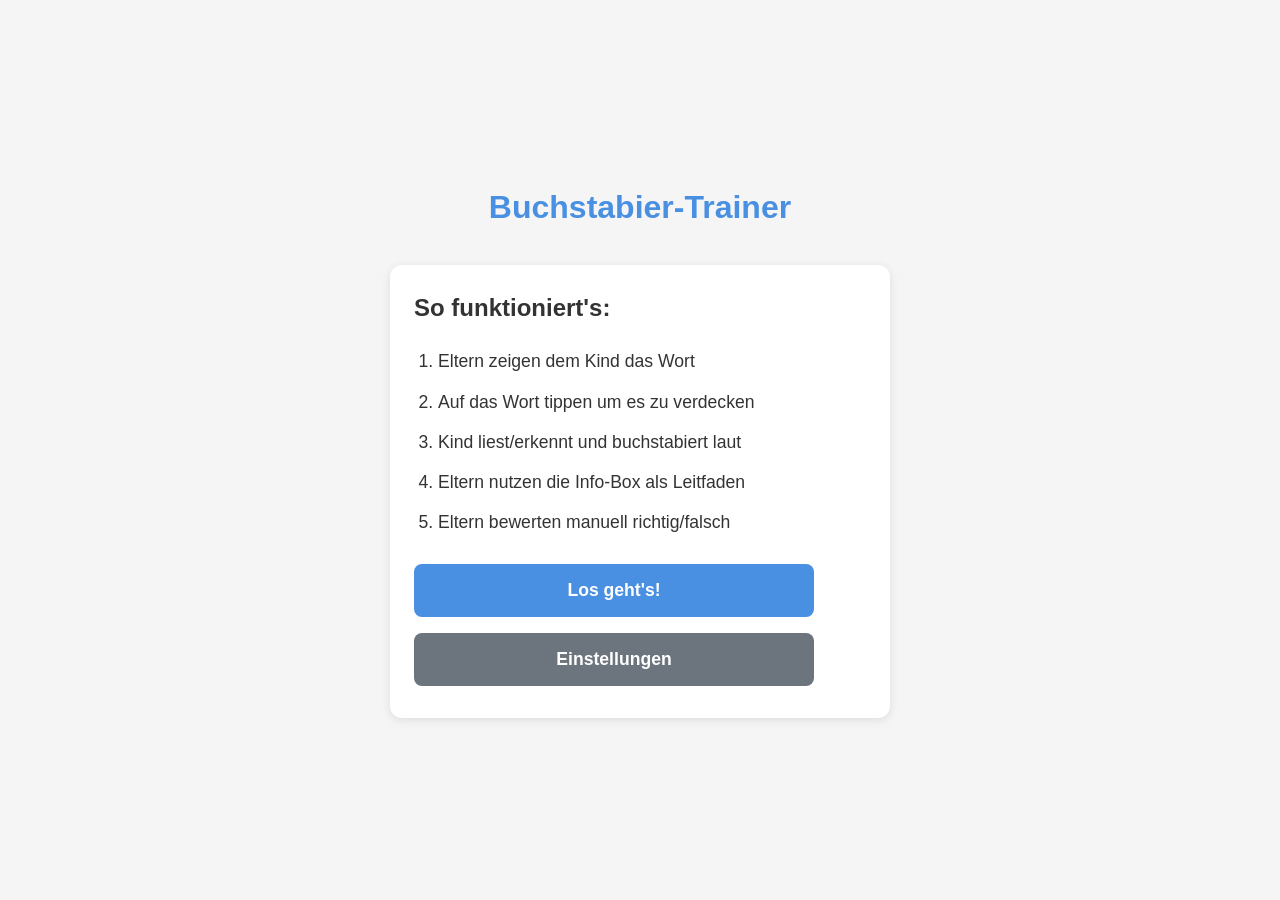
<file: index.html>
<!DOCTYPE html>
<html lang="de">
<head>
    <meta charset="UTF-8">
    <meta name="viewport" content="width=device-width, initial-scale=1.0">
    <meta name="description" content="Buchstabier-Trainer für Grundschulkinder">
    <title>Buchstabier-Trainer</title>
    <link rel="stylesheet" href="styles.css">
</head>
<body>
    <!-- Startscreen / Anleitung -->
    <div id="startScreen" class="screen active">
        <div class="container">
            <h1>Buchstabier-Trainer</h1>
            <div class="instructions">
                <h2>So funktioniert's:</h2>
                <ol>
                    <li>Eltern zeigen dem Kind das Wort</li>
                    <li>Auf das Wort tippen um es zu verdecken</li>
                    <li>Kind liest/erkennt und buchstabiert laut</li>
                    <li>Eltern nutzen die Info-Box als Leitfaden</li>
                    <li>Eltern bewerten manuell richtig/falsch</li>
                </ol>
                <button class="btn btn-primary" onclick="app.startSession()">Los geht's!</button>
                <button class="btn btn-secondary" onclick="app.showSettings()">Einstellungen</button>
            </div>
        </div>
    </div>

    <!-- Einstellungen -->
    <div id="settingsScreen" class="screen">
        <div class="container">
            <h1>Einstellungen</h1>
            <div class="settings-group">
                <label>
                    <span>Klassenstufe:</span>
                    <select id="gradeSelect">
                        <option value="1">Klasse 1</option>
                        <option value="2">Klasse 2</option>
                        <option value="3">Klasse 3</option>
                        <option value="4">Klasse 4</option>
                    </select>
                </label>
            </div>
            <div class="settings-group">
                <label>
                    <span>Übungsrundengröße: <span id="sessionSizeValue">5</span><span> Wörter</span></span>
                    <input type="range" id="sessionSizeSelect" min="4" max="10" value="5" step="1">
                </label>
            </div>
            <div class="settings-group">
                <button class="btn btn-primary" onclick="app.saveSettings()">Speichern</button>
                <button class="btn btn-secondary" onclick="app.showStartScreen()">Zurück</button>
            </div>
            <div class="settings-group">
                <button class="btn btn-secondary" onclick="app.shareLink()">Auf anderem Gerät weitermachen</button>
            </div>
        </div>
    </div>

    <!-- Hauptscreen: Wortkarte -->
    <div id="wordScreen" class="screen">
        <div class="container">
            <div class="uebungsrunde-progress">
                <span id="progressText">Wort 1 von 5</span>
            </div>
            
            <div class="card-container">
                <div id="wordCard" class="card" onclick="app.flipCard()">
                    <div class="card-front">
                        <div class="card-hint">ℹ️ Drauftippen zum Verstecken</div>
                        <div class="word-display" id="wordDisplay">Haus</div>
                    </div>
                    <div class="card-back">
                        <div class="info-box">
                            <h3>Info für Eltern</h3>
                            <ul class="checklist">
                                <li id="wordType">Groß oder klein? Substantiv</li>
                                <li>Wort buchstabieren lassen</li>
                                <li>Ablenkungsfrage: (z.B. <span id="distractionQuestion">Welche Farbe haben deine Socken?</span>)</li>
                                <li>Wort nochmal buchstabieren lassen</li>
                                <li id="optionalStep">(optional) Bist du sicher?</li>
                            </ul>
                        </div>
                    </div>
                </div>
            </div>

            <div class="action-buttons">
                <button class="btn btn-success" onclick="app.nextWord()">Nächstes Wort</button>
                <button id="repeatWordButton" class="btn btn-warning" onclick="app.repeatWord()">Beim nächsten Mal nochmal anzeigen</button>
            </div>
        </div>
    </div>

    <!-- Übungsrunde Ende -->
    <div id="endScreen" class="screen">
        <div class="container">
            <h1>Übungsrunde fertig! 🎉</h1>
            <div id="confetti"></div>
            <button class="btn btn-primary" onclick="app.newSession()">Neue Übungsrunde starten</button>
            <button class="btn btn-secondary" onclick="app.showStartScreen()">Zur Startseite</button>
        </div>
    </div>

    <!-- Share Link Modal -->
    <div id="shareModal" class="modal">
        <div class="modal-content">
            <h2>Auf anderem Gerät weitermachen</h2>
            <p>Kopiere diesen Link und öffne ihn auf einem anderen Gerät:</p>
            <div class="link-container">
                <input type="text" id="shareLinkInput" readonly>
                <button class="btn btn-primary" onclick="app.copyLink()">Kopieren</button>
            </div>
            <button class="btn btn-secondary" onclick="app.closeShareModal()">Schließen</button>
        </div>
    </div>

    <script src="wordlists.js"></script>
    <script src="app.js"></script>
</body>
</html>
</file>
<file: styles.css>
* {
    margin: 0;
    padding: 0;
    box-sizing: border-box;
}

:root {
    --primary-color: #4A90E2;
    --success-color: #5CB85C;
    --warning-color: #F0AD4E;
    --text-color: #333;
    --bg-color: #F5F5F5;
    --card-bg: #FFFFFF;
    --shadow: 0 2px 10px rgba(0,0,0,0.1);
}

body {
    font-family: -apple-system, BlinkMacSystemFont, 'Segoe UI', Roboto, Oxygen, Ubuntu, Cantarell, sans-serif;
    background-color: var(--bg-color);
    color: var(--text-color);
    line-height: 1.6;
    overflow-x: hidden;
}

.container {
    max-width: 100%;
    padding: 20px;
    min-height: 100vh;
    display: flex;
    flex-direction: column;
    justify-content: center;
    align-items: center;
}

.screen {
    display: none;
    width: 100%;
    min-height: 100vh;
}

.screen.active {
    display: flex;
    flex-direction: column;
}

h1 {
    font-size: 2rem;
    margin-bottom: 2rem;
    text-align: center;
    color: var(--primary-color);
}

h2 {
    font-size: 1.5rem;
    margin-bottom: 1rem;
}

h3 {
    font-size: 1.2rem;
    margin-bottom: 1rem;
}

/* Buttons */
.btn {
    padding: 16px 32px;
    font-size: 1.1rem;
    border: none;
    border-radius: 8px;
    cursor: pointer;
    font-weight: 600;
    min-height: 48px;
    width: 100%;
    max-width: 400px;
    margin: 8px 0;
    transition: transform 0.1s, opacity 0.2s;
    touch-action: manipulation;
}

.btn:active {
    transform: scale(0.98);
    opacity: 0.9;
}

.btn-primary {
    background-color: var(--primary-color);
    color: white;
}

.btn-secondary {
    background-color: #6C757D;
    color: white;
}

.btn-success {
    background-color: var(--success-color);
    color: white;
}

.btn-warning {
    background-color: var(--warning-color);
    color: white;
}

/* Instructions */
.instructions {
    background: var(--card-bg);
    padding: 24px;
    border-radius: 12px;
    box-shadow: var(--shadow);
    max-width: 500px;
    width: 100%;
}

.instructions ol {
    margin: 20px 0;
    padding-left: 24px;
}

.instructions li {
    margin: 12px 0;
    font-size: 1.1rem;
}

/* Settings */
.settings-group {
    background: var(--card-bg);
    padding: 20px;
    margin: 12px 0;
    border-radius: 8px;
    box-shadow: var(--shadow);
    width: 100%;
    max-width: 500px;
}

.settings-group label {
    display: flex;
    align-items: center;
    justify-content: space-between;
    font-size: 1.1rem;
    cursor: pointer;
}

.settings-group select {
    padding: 12px;
    font-size: 1rem;
    border: 2px solid #ddd;
    border-radius: 6px;
    min-width: 150px;
}

.settings-group input[type="range"] {
    width: 100%;
    height: 8px;
    border-radius: 5px;
    background: #ddd;
    outline: none;
    margin-top: 10px;
    -webkit-appearance: none;
}

.settings-group input[type="range"]::-webkit-slider-thumb {
    -webkit-appearance: none;
    appearance: none;
    width: 24px;
    height: 24px;
    border-radius: 50%;
    background: var(--primary-color);
    cursor: pointer;
    box-shadow: 0 2px 4px rgba(0,0,0,0.2);
}

.settings-group input[type="range"]::-moz-range-thumb {
    width: 24px;
    height: 24px;
    border-radius: 50%;
    background: var(--primary-color);
    cursor: pointer;
    border: none;
    box-shadow: 0 2px 4px rgba(0,0,0,0.2);
}

.settings-group #sessionSizeValue {
    font-weight: bold;
    color: var(--primary-color);
    font-size: 1.1rem;
    display: inline;
    white-space: nowrap;
}

.settings-group label > span {
    white-space: nowrap;
}

.settings-group input[type="checkbox"] {
    width: 24px;
    height: 24px;
    margin-right: 12px;
}

/* Word Card */
.uebungsrunde-progress {
    text-align: center;
    font-size: 1rem;
    color: #666;
    margin-bottom: 20px;
}

.card-container {
    perspective: 1000px;
    width: 100%;
    max-width: 500px;
    margin: 20px auto;
    min-height: 300px;
    height: 300px;
}

.card {
    position: relative;
    width: 100%;
    height: 100%;
    min-height: 300px;
    transform-style: preserve-3d;
    transition: transform 0.5s;
    cursor: pointer;
    transform-origin: center center;
    will-change: transform;
}

.card.flipped {
    transform: rotateY(180deg);
}

.card-front,
.card-back {
    position: absolute;
    top: 0;
    left: 0;
    width: 100%;
    height: 100%;
    backface-visibility: hidden;
    border-radius: 16px;
    box-shadow: var(--shadow);
    display: flex;
    align-items: center;
    justify-content: center;
    padding: 40px;
}

.card-front {
    background: linear-gradient(135deg, #667eea 0%, #764ba2 100%);
    color: white;
    position: relative;
}

.card-hint {
    position: absolute;
    top: 12px;
    left: 12px;
    font-size: 0.85rem;
    background: rgba(255, 255, 255, 0.95);
    color: #333;
    padding: 8px 12px;
    border-radius: 8px;
    box-shadow: 0 2px 8px rgba(0, 0, 0, 0.3);
    z-index: 1000;
    white-space: nowrap;
    max-width: calc(100% - 24px);
    font-weight: 500;
    display: none;
}

.card-hint.show {
    display: block;
}

.card-back {
    background: var(--card-bg);
    transform: rotateY(180deg);
    flex-direction: column;
    align-items: flex-start;
    justify-content: flex-start;
    overflow-y: auto;
}

.word-display {
    font-size: 4rem;
    font-weight: bold;
    text-align: center;
    text-shadow: 2px 2px 4px rgba(0,0,0,0.2);
}

.info-box {
    width: 100%;
}

.info-box h3 {
    margin-bottom: 20px;
    color: var(--primary-color);
}

.checklist {
    list-style: none;
    padding: 0;
}

.checklist li {
    padding: 12px;
    margin: 8px 0;
    background: #f8f9fa;
    border-radius: 6px;
    font-size: 1.1rem;
    border-left: 4px solid var(--primary-color);
}

.checklist li.optional {
    opacity: 0.7;
}

.repeat-toggle {
    margin-top: 20px;
    padding: 16px;
    background: #fff3cd;
    border-radius: 8px;
    border: 2px solid #ffc107;
}

.repeat-toggle label {
    display: flex;
    align-items: center;
    cursor: pointer;
    font-size: 1rem;
    font-weight: 600;
}

.repeat-toggle input[type="checkbox"] {
    width: 24px;
    height: 24px;
    margin-right: 12px;
}

.action-buttons {
    width: 100%;
    max-width: 500px;
    margin-top: 20px;
    display: flex;
    flex-direction: column;
    align-items: center;
}

/* End Screen */
#endScreen {
    text-align: center;
}

#confetti {
    position: fixed;
    top: 0;
    left: 0;
    width: 100%;
    height: 100%;
    pointer-events: none;
    z-index: 1000;
}

/* Modal */
.modal {
    display: none;
    position: fixed;
    z-index: 2000;
    left: 0;
    top: 0;
    width: 100%;
    height: 100%;
    background-color: rgba(0,0,0,0.5);
    align-items: center;
    justify-content: center;
}

.modal.active {
    display: flex;
}

.modal-content {
    background-color: var(--card-bg);
    padding: 24px;
    border-radius: 12px;
    max-width: 90%;
    width: 100%;
    max-width: 500px;
    box-shadow: 0 4px 20px rgba(0,0,0,0.3);
}

.link-container {
    display: flex;
    flex-direction: column;
    gap: 12px;
    margin: 20px 0;
}

.link-container input {
    padding: 12px;
    font-size: 0.9rem;
    border: 2px solid #ddd;
    border-radius: 6px;
    word-break: break-all;
}

/* Confetti Animation */
@keyframes confettiFall {
    to {
        transform: translateY(100vh) translateX(var(--horizontal)) rotate(360deg);
        opacity: 0;
    }
}

/* Tablet and Desktop */
@media (min-width: 768px) {
    .word-display {
        font-size: 5rem;
    }
    
    .card-container {
        min-height: 400px;
    }
    
    .card-front,
    .card-back {
        min-height: 400px;
    }
}

@media (min-width: 1024px) {
    .container {
        padding: 40px;
    }
    
    .link-container {
        flex-direction: row;
    }
    
    .link-container input {
        flex: 1;
    }
}
</file>
<file: public/styles.css>
* {
    margin: 0;
    padding: 0;
    box-sizing: border-box;
}

:root {
    --primary-color: #4A90E2;
    --success-color: #5CB85C;
    --warning-color: #F0AD4E;
    --text-color: #333;
    --bg-color: #F5F5F5;
    --card-bg: #FFFFFF;
    --shadow: 0 2px 10px rgba(0,0,0,0.1);
}

body {
    font-family: -apple-system, BlinkMacSystemFont, 'Segoe UI', Roboto, Oxygen, Ubuntu, Cantarell, sans-serif;
    background-color: var(--bg-color);
    color: var(--text-color);
    line-height: 1.6;
    overflow-x: hidden;
}

.container {
    max-width: 100%;
    padding: 20px;
    min-height: 100vh;
    display: flex;
    flex-direction: column;
    justify-content: center;
    align-items: center;
}

.screen {
    display: none;
    width: 100%;
    min-height: 100vh;
}

.screen.active {
    display: flex;
    flex-direction: column;
}

h1 {
    font-size: 2rem;
    margin-bottom: 2rem;
    text-align: center;
    color: var(--primary-color);
}

h2 {
    font-size: 1.5rem;
    margin-bottom: 1rem;
}

h3 {
    font-size: 1.2rem;
    margin-bottom: 1rem;
}

/* Buttons */
.btn {
    padding: 16px 32px;
    font-size: 1.1rem;
    border: none;
    border-radius: 8px;
    cursor: pointer;
    font-weight: 600;
    min-height: 48px;
    width: 100%;
    max-width: 400px;
    margin: 8px 0;
    transition: transform 0.1s, opacity 0.2s;
    touch-action: manipulation;
}

.btn:active {
    transform: scale(0.98);
    opacity: 0.9;
}

.btn-primary {
    background-color: var(--primary-color);
    color: white;
}

.btn-secondary {
    background-color: #6C757D;
    color: white;
}

.btn-success {
    background-color: var(--success-color);
    color: white;
}

.btn-warning {
    background-color: var(--warning-color);
    color: white;
}

/* Instructions */
.instructions {
    background: var(--card-bg);
    padding: 24px;
    border-radius: 12px;
    box-shadow: var(--shadow);
    max-width: 500px;
    width: 100%;
}

.instructions ol {
    margin: 20px 0;
    padding-left: 24px;
}

.instructions li {
    margin: 12px 0;
    font-size: 1.1rem;
}

/* Settings */
.settings-group {
    background: var(--card-bg);
    padding: 20px;
    margin: 12px 0;
    border-radius: 8px;
    box-shadow: var(--shadow);
    width: 100%;
    max-width: 500px;
}

.settings-group label {
    display: flex;
    align-items: center;
    justify-content: space-between;
    font-size: 1.1rem;
    cursor: pointer;
}

.settings-group select {
    padding: 12px;
    font-size: 1rem;
    border: 2px solid #ddd;
    border-radius: 6px;
    min-width: 150px;
}

.settings-group input[type="range"] {
    width: 100%;
    height: 8px;
    border-radius: 5px;
    background: #ddd;
    outline: none;
    margin-top: 10px;
    -webkit-appearance: none;
}

.settings-group input[type="range"]::-webkit-slider-thumb {
    -webkit-appearance: none;
    appearance: none;
    width: 24px;
    height: 24px;
    border-radius: 50%;
    background: var(--primary-color);
    cursor: pointer;
    box-shadow: 0 2px 4px rgba(0,0,0,0.2);
}

.settings-group input[type="range"]::-moz-range-thumb {
    width: 24px;
    height: 24px;
    border-radius: 50%;
    background: var(--primary-color);
    cursor: pointer;
    border: none;
    box-shadow: 0 2px 4px rgba(0,0,0,0.2);
}

.settings-group #sessionSizeValue {
    font-weight: bold;
    color: var(--primary-color);
    font-size: 1.1rem;
}

.settings-group input[type="checkbox"] {
    width: 24px;
    height: 24px;
    margin-right: 12px;
}

/* Word Card */
.session-progress {
    text-align: center;
    font-size: 1rem;
    color: #666;
    margin-bottom: 20px;
}

.card-container {
    perspective: 1000px;
    width: 100%;
    max-width: 500px;
    margin: 20px 0;
    min-height: 300px;
}

.card {
    position: relative;
    width: 100%;
    height: 100%;
    min-height: 300px;
    transform-style: preserve-3d;
    transition: transform 0.5s;
    cursor: pointer;
}

.card.flipped {
    transform: rotateY(180deg);
}

.card-front,
.card-back {
    position: absolute;
    width: 100%;
    height: 100%;
    backface-visibility: hidden;
    border-radius: 16px;
    box-shadow: var(--shadow);
    display: flex;
    align-items: center;
    justify-content: center;
    padding: 40px;
}

.card-front {
    background: linear-gradient(135deg, #667eea 0%, #764ba2 100%);
    color: white;
}

.card-back {
    background: var(--card-bg);
    transform: rotateY(180deg);
    flex-direction: column;
    align-items: flex-start;
    justify-content: flex-start;
    overflow-y: auto;
}

.word-display {
    font-size: 4rem;
    font-weight: bold;
    text-align: center;
    text-shadow: 2px 2px 4px rgba(0,0,0,0.2);
}

.info-box {
    width: 100%;
}

.info-box h3 {
    margin-bottom: 20px;
    color: var(--primary-color);
}

.checklist {
    list-style: none;
    padding: 0;
}

.checklist li {
    padding: 12px;
    margin: 8px 0;
    background: #f8f9fa;
    border-radius: 6px;
    font-size: 1.1rem;
    border-left: 4px solid var(--primary-color);
}

.checklist li.optional {
    opacity: 0.7;
}

.repeat-toggle {
    margin-top: 20px;
    padding: 16px;
    background: #fff3cd;
    border-radius: 8px;
    border: 2px solid #ffc107;
}

.repeat-toggle label {
    display: flex;
    align-items: center;
    cursor: pointer;
    font-size: 1rem;
    font-weight: 600;
}

.repeat-toggle input[type="checkbox"] {
    width: 24px;
    height: 24px;
    margin-right: 12px;
}

.action-buttons {
    width: 100%;
    max-width: 500px;
    margin-top: 20px;
    display: flex;
    flex-direction: column;
    align-items: center;
}

/* End Screen */
#endScreen {
    text-align: center;
}

#confetti {
    position: fixed;
    top: 0;
    left: 0;
    width: 100%;
    height: 100%;
    pointer-events: none;
    z-index: 1000;
}

/* Modal */
.modal {
    display: none;
    position: fixed;
    z-index: 2000;
    left: 0;
    top: 0;
    width: 100%;
    height: 100%;
    background-color: rgba(0,0,0,0.5);
    align-items: center;
    justify-content: center;
}

.modal.active {
    display: flex;
}

.modal-content {
    background-color: var(--card-bg);
    padding: 24px;
    border-radius: 12px;
    max-width: 90%;
    width: 100%;
    max-width: 500px;
    box-shadow: 0 4px 20px rgba(0,0,0,0.3);
}

.link-container {
    display: flex;
    flex-direction: column;
    gap: 12px;
    margin: 20px 0;
}

.link-container input {
    padding: 12px;
    font-size: 0.9rem;
    border: 2px solid #ddd;
    border-radius: 6px;
    word-break: break-all;
}

/* Confetti Animation */
@keyframes confettiFall {
    to {
        transform: translateY(100vh) translateX(var(--horizontal)) rotate(360deg);
        opacity: 0;
    }
}

/* Tablet and Desktop */
@media (min-width: 768px) {
    .word-display {
        font-size: 5rem;
    }
    
    .card-container {
        min-height: 400px;
    }
    
    .card-front,
    .card-back {
        min-height: 400px;
    }
}

@media (min-width: 1024px) {
    .container {
        padding: 40px;
    }
    
    .link-container {
        flex-direction: row;
    }
    
    .link-container input {
        flex: 1;
    }
}
</file>
